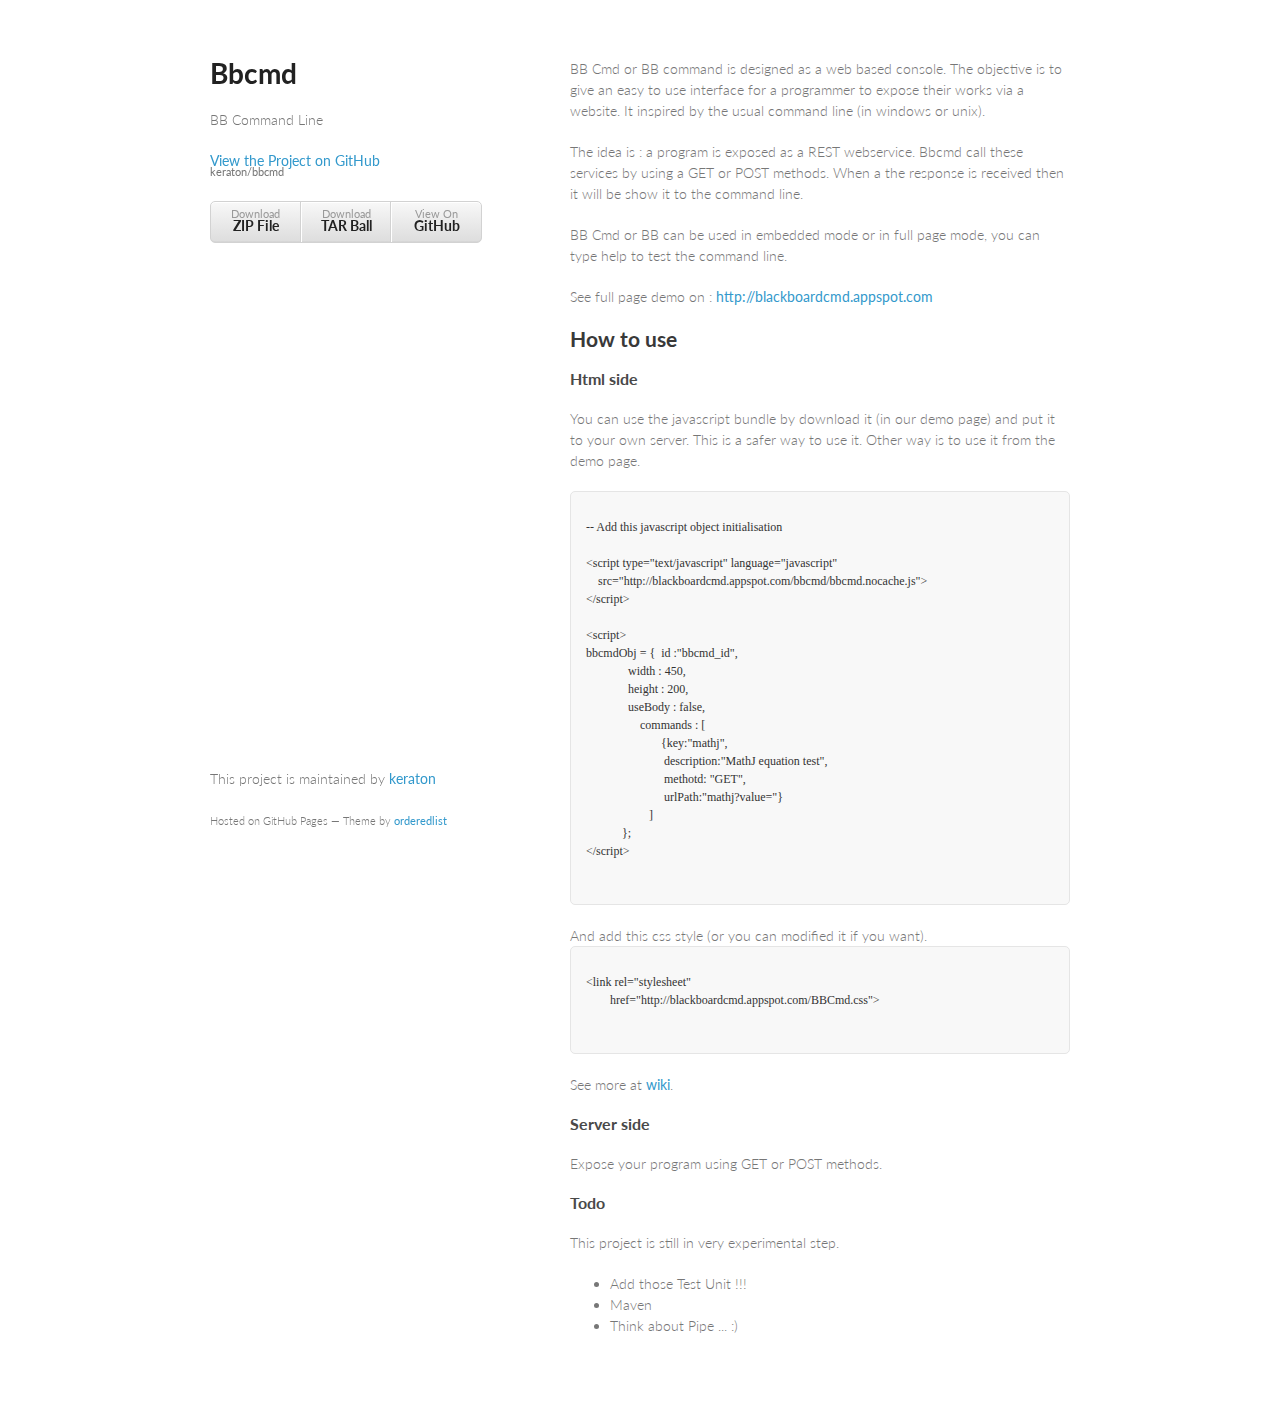
<file: index.html>
<!doctype html>
<html>
<head>
<meta charset="utf-8">
<meta http-equiv="X-UA-Compatible" content="chrome=1">
<title>Bbcmd by keraton</title>

<link rel="stylesheet" href="stylesheets/styles.css">
<link rel="stylesheet" href="stylesheets/pygment_trac.css">
<meta name="viewport"
	content="width=device-width, initial-scale=1, user-scalable=no">
<!--[if lt IE 9]>
    <script src="//html5shiv.googlecode.com/svn/trunk/html5.js"></script>
    <![endif]-->
    
    <link rel="stylesheet" href="http://blackboardcmd.appspot.com/BBCmd.css">
</head>
<body>
	<div class="wrapper">
		<header>
			<h1>Bbcmd</h1>
			<p>BB Command Line</p>

			<p class="view">
				<a href="https://github.com/keraton/bbcmd">View the Project on
					GitHub <small>keraton/bbcmd</small>
				</a>
			</p>


			<ul>
				<li><a href="https://github.com/keraton/bbcmd/zipball/master">Download
						<strong>ZIP File</strong>
				</a></li>
				<li><a href="https://github.com/keraton/bbcmd/tarball/master">Download
						<strong>TAR Ball</strong>
				</a></li>
				<li><a href="https://github.com/keraton/bbcmd">View On <strong>GitHub</strong></a></li>
			</ul>

		</header>
		<section>
			<p>
				BB Cmd or BB command is designed as a web based console. The
				objective is to give an easy to use interface for a programmer to
				expose their works via a website. It inspired by the usual command line (in
				windows or unix).
			</p>
			
			<p>
				The idea is : a program is exposed as a REST webservice. Bbcmd call these
				services by using a GET or POST methods. When a the response is received
				then it will be show it to the command line.  
			</p>
				
			<p>
				BB Cmd or BB can be used in embedded mode or in full page mode,
				you can type help to test the command line. 
			</p>
			
			<div id="bbcmd_id"></div>
			
			<p>
				See full page demo on : <a href="http://blackboardcmd.appspot.com">http://blackboardcmd.appspot.com</a>
			</p>

			<h2>
				<a name="how-to-use" class="anchor" href="#how-to-use"><span
					class="octicon octicon-link"></span></a>How to use
			</h2>

			<h3>
				<a name="html-side" class="anchor" href="#html-side"><span
					class="octicon octicon-link"></span></a>Html side
			</h3>
			
			<p>
				You can use the javascript bundle by download it (in our demo page) and put it to your own server.
				This is a safer way to use it. Other way is to use it from the demo page.
			</p>
			<pre>
								<code>
-- Add this javascript object initialisation			
					
&lt;script type="text/javascript" language="javascript" 
    src="http://blackboardcmd.appspot.com/bbcmd/bbcmd.nocache.js"&gt;
&lt;/script&gt; 

&lt;script&gt;						
bbcmdObj = {  id :"bbcmd_id",
              width : 450,
              height : 200,
              useBody : false,
	          commands : [
	                 {key:"mathj", 
	                  description:"MathJ equation test", 
	                  methotd: "GET", 
	                  urlPath:"mathj?value="}
	             ]
            };
&lt;/script&gt;      
					</code>
			</pre>
			
			And add this css style (or you can modified it if you want).
			
			<pre>
					<code>
&lt;link rel="stylesheet" 
        href="http://blackboardcmd.appspot.com/BBCmd.css"&gt;   
					</code>
			</pre>
			
			<p>
See more at <a href="https://github.com/keraton/bbcmd/wiki">wiki</a>.			
			</p>

			<h3>
				<a name="server-side" class="anchor" href="#server-side"><span
					class="octicon octicon-link"></span></a>Server side
			</h3>
			
			<p>
				Expose your program using GET or POST methods.
			</p>

			<h3>
				<a name="todo" class="anchor" href="#todo"><span
					class="octicon octicon-link"></span></a>Todo
			</h3>
			
			<p>
This project is still in very experimental step.
<ul>
	<li>Add those Test Unit !!!</li>
	<li>Maven</li>
	<li>Think about Pipe ... :)</li>
</ul>			
			</p>
		</section>
		<footer>
			<p>
				This project is maintained by <a href="https://github.com/keraton">keraton</a>
			</p>
			<p>
				<small>Hosted on GitHub Pages &mdash; Theme by <a
					href="https://github.com/orderedlist">orderedlist</a></small>
			</p>
		</footer>
	</div>
	<script src="javascripts/scale.fix.js"></script>
	<script type="text/javascript" language="javascript"
		src="http://blackboardcmd.appspot.com/bbcmd/bbcmd.nocache.js"></script>
	<script>
      bbcmdObj = {
      		id			:"bbcmd_id",
      		width 		: 450,
      		height 		: 300,
      		useBody 	: false,
      		defaultCmd 	: "mathj",
       		commands	: [
       		            {
       		             key:"mathj", 
       		             description:"MathJ equation test", 
       		             methotd: "GET", 
       		             urlPath:"http://blackboardcmd.appspot.com/mathj?value="}
       		           ]
      		}; 
	</script>
</body>
</html>
</file>
<file: stylesheets/styles.css>
@import url(https://fonts.googleapis.com/css?family=Lato:300italic,700italic,300,700);

body {
  padding:50px;
  font:14px/1.5 Lato, "Helvetica Neue", Helvetica, Arial, sans-serif;
  color:#777;
  font-weight:300;
}

h1, h2, h3, h4, h5, h6 {
  color:#222;
  margin:0 0 20px;
}

p, ul, ol, table, pre, dl {
  margin:0 0 20px;
}

h1, h2, h3 {
  line-height:1.1;
}

h1 {
  font-size:28px;
}

h2 {
  color:#393939;
}

h3, h4, h5, h6 {
  color:#494949;
}

a {
  color:#39c;
  font-weight:400;
  text-decoration:none;
}

a small {
  font-size:11px;
  color:#777;
  margin-top:-0.6em;
  display:block;
}

.wrapper {
  width:860px;
  margin:0 auto;
}

blockquote {
  border-left:1px solid #e5e5e5;
  margin:0;
  padding:0 0 0 20px;
  font-style:italic;
}

code, pre {
  font-family:Monaco, Bitstream Vera Sans Mono, Lucida Console, Terminal;
  color:#333;
  font-size:12px;
}

pre {
  padding:8px 15px;
  background: #f8f8f8;  
  border-radius:5px;
  border:1px solid #e5e5e5;
  overflow-x: auto;
}

table {
  width:100%;
  border-collapse:collapse;
}

th, td {
  text-align:left;
  padding:5px 10px;
  border-bottom:1px solid #e5e5e5;
}

dt {
  color:#444;
  font-weight:700;
}

th {
  color:#444;
}

img {
  max-width:100%;
}

header {
  width:270px;
  float:left;
  position:fixed;
}

header ul {
  list-style:none;
  height:40px;
  
  padding:0;
  
  background: #eee;
  background: -moz-linear-gradient(top, #f8f8f8 0%, #dddddd 100%);
  background: -webkit-gradient(linear, left top, left bottom, color-stop(0%,#f8f8f8), color-stop(100%,#dddddd));
  background: -webkit-linear-gradient(top, #f8f8f8 0%,#dddddd 100%);
  background: -o-linear-gradient(top, #f8f8f8 0%,#dddddd 100%);
  background: -ms-linear-gradient(top, #f8f8f8 0%,#dddddd 100%);
  background: linear-gradient(top, #f8f8f8 0%,#dddddd 100%);
  
  border-radius:5px;
  border:1px solid #d2d2d2;
  box-shadow:inset #fff 0 1px 0, inset rgba(0,0,0,0.03) 0 -1px 0;
  width:270px;
}

header li {
  width:89px;
  float:left;
  border-right:1px solid #d2d2d2;
  height:40px;
}

header ul a {
  line-height:1;
  font-size:11px;
  color:#999;
  display:block;
  text-align:center;
  padding-top:6px;
  height:40px;
}

strong {
  color:#222;
  font-weight:700;
}

header ul li + li {
  width:88px;
  border-left:1px solid #fff;
}

header ul li + li + li {
  border-right:none;
  width:89px;
}

header ul a strong {
  font-size:14px;
  display:block;
  color:#222;
}

section {
  width:500px;
  float:right;
  padding-bottom:50px;
}

small {
  font-size:11px;
}

hr {
  border:0;
  background:#e5e5e5;
  height:1px;
  margin:0 0 20px;
}

footer {
  width:270px;
  float:left;
  position:fixed;
  bottom:50px;
}

@media print, screen and (max-width: 960px) {
  
  div.wrapper {
    width:auto;
    margin:0;
  }
  
  header, section, footer {
    float:none;
    position:static;
    width:auto;
  }
  
  header {
    padding-right:320px;
  }
  
  section {
    border:1px solid #e5e5e5;
    border-width:1px 0;
    padding:20px 0;
    margin:0 0 20px;
  }
  
  header a small {
    display:inline;
  }
  
  header ul {
    position:absolute;
    right:50px;
    top:52px;
  }
}

@media print, screen and (max-width: 720px) {
  body {
    word-wrap:break-word;
  }
  
  header {
    padding:0;
  }
  
  header ul, header p.view {
    position:static;
  }
  
  pre, code {
    word-wrap:normal;
  }
}

@media print, screen and (max-width: 480px) {
  body {
    padding:15px;
  }
  
  header ul {
    display:none;
  }
}

@media print {
  body {
    padding:0.4in;
    font-size:12pt;
    color:#444;
  }
}
</file>
<file: stylesheets/pygment_trac.css>
.highlight  { background: #ffffff; }
.highlight .c { color: #999988; font-style: italic } /* Comment */
.highlight .err { color: #a61717; background-color: #e3d2d2 } /* Error */
.highlight .k { font-weight: bold } /* Keyword */
.highlight .o { font-weight: bold } /* Operator */
.highlight .cm { color: #999988; font-style: italic } /* Comment.Multiline */
.highlight .cp { color: #999999; font-weight: bold } /* Comment.Preproc */
.highlight .c1 { color: #999988; font-style: italic } /* Comment.Single */
.highlight .cs { color: #999999; font-weight: bold; font-style: italic } /* Comment.Special */
.highlight .gd { color: #000000; background-color: #ffdddd } /* Generic.Deleted */
.highlight .gd .x { color: #000000; background-color: #ffaaaa } /* Generic.Deleted.Specific */
.highlight .ge { font-style: italic } /* Generic.Emph */
.highlight .gr { color: #aa0000 } /* Generic.Error */
.highlight .gh { color: #999999 } /* Generic.Heading */
.highlight .gi { color: #000000; background-color: #ddffdd } /* Generic.Inserted */
.highlight .gi .x { color: #000000; background-color: #aaffaa } /* Generic.Inserted.Specific */
.highlight .go { color: #888888 } /* Generic.Output */
.highlight .gp { color: #555555 } /* Generic.Prompt */
.highlight .gs { font-weight: bold } /* Generic.Strong */
.highlight .gu { color: #800080; font-weight: bold; } /* Generic.Subheading */
.highlight .gt { color: #aa0000 } /* Generic.Traceback */
.highlight .kc { font-weight: bold } /* Keyword.Constant */
.highlight .kd { font-weight: bold } /* Keyword.Declaration */
.highlight .kn { font-weight: bold } /* Keyword.Namespace */
.highlight .kp { font-weight: bold } /* Keyword.Pseudo */
.highlight .kr { font-weight: bold } /* Keyword.Reserved */
.highlight .kt { color: #445588; font-weight: bold } /* Keyword.Type */
.highlight .m { color: #009999 } /* Literal.Number */
.highlight .s { color: #d14 } /* Literal.String */
.highlight .na { color: #008080 } /* Name.Attribute */
.highlight .nb { color: #0086B3 } /* Name.Builtin */
.highlight .nc { color: #445588; font-weight: bold } /* Name.Class */
.highlight .no { color: #008080 } /* Name.Constant */
.highlight .ni { color: #800080 } /* Name.Entity */
.highlight .ne { color: #990000; font-weight: bold } /* Name.Exception */
.highlight .nf { color: #990000; font-weight: bold } /* Name.Function */
.highlight .nn { color: #555555 } /* Name.Namespace */
.highlight .nt { color: #000080 } /* Name.Tag */
.highlight .nv { color: #008080 } /* Name.Variable */
.highlight .ow { font-weight: bold } /* Operator.Word */
.highlight .w { color: #bbbbbb } /* Text.Whitespace */
.highlight .mf { color: #009999 } /* Literal.Number.Float */
.highlight .mh { color: #009999 } /* Literal.Number.Hex */
.highlight .mi { color: #009999 } /* Literal.Number.Integer */
.highlight .mo { color: #009999 } /* Literal.Number.Oct */
.highlight .sb { color: #d14 } /* Literal.String.Backtick */
.highlight .sc { color: #d14 } /* Literal.String.Char */
.highlight .sd { color: #d14 } /* Literal.String.Doc */
.highlight .s2 { color: #d14 } /* Literal.String.Double */
.highlight .se { color: #d14 } /* Literal.String.Escape */
.highlight .sh { color: #d14 } /* Literal.String.Heredoc */
.highlight .si { color: #d14 } /* Literal.String.Interpol */
.highlight .sx { color: #d14 } /* Literal.String.Other */
.highlight .sr { color: #009926 } /* Literal.String.Regex */
.highlight .s1 { color: #d14 } /* Literal.String.Single */
.highlight .ss { color: #990073 } /* Literal.String.Symbol */
.highlight .bp { color: #999999 } /* Name.Builtin.Pseudo */
.highlight .vc { color: #008080 } /* Name.Variable.Class */
.highlight .vg { color: #008080 } /* Name.Variable.Global */
.highlight .vi { color: #008080 } /* Name.Variable.Instance */
.highlight .il { color: #009999 } /* Literal.Number.Integer.Long */

.type-csharp .highlight .k { color: #0000FF }
.type-csharp .highlight .kt { color: #0000FF }
.type-csharp .highlight .nf { color: #000000; font-weight: normal }
.type-csharp .highlight .nc { color: #2B91AF }
.type-csharp .highlight .nn { color: #000000 }
.type-csharp .highlight .s { color: #A31515 }
.type-csharp .highlight .sc { color: #A31515 }
</file>
